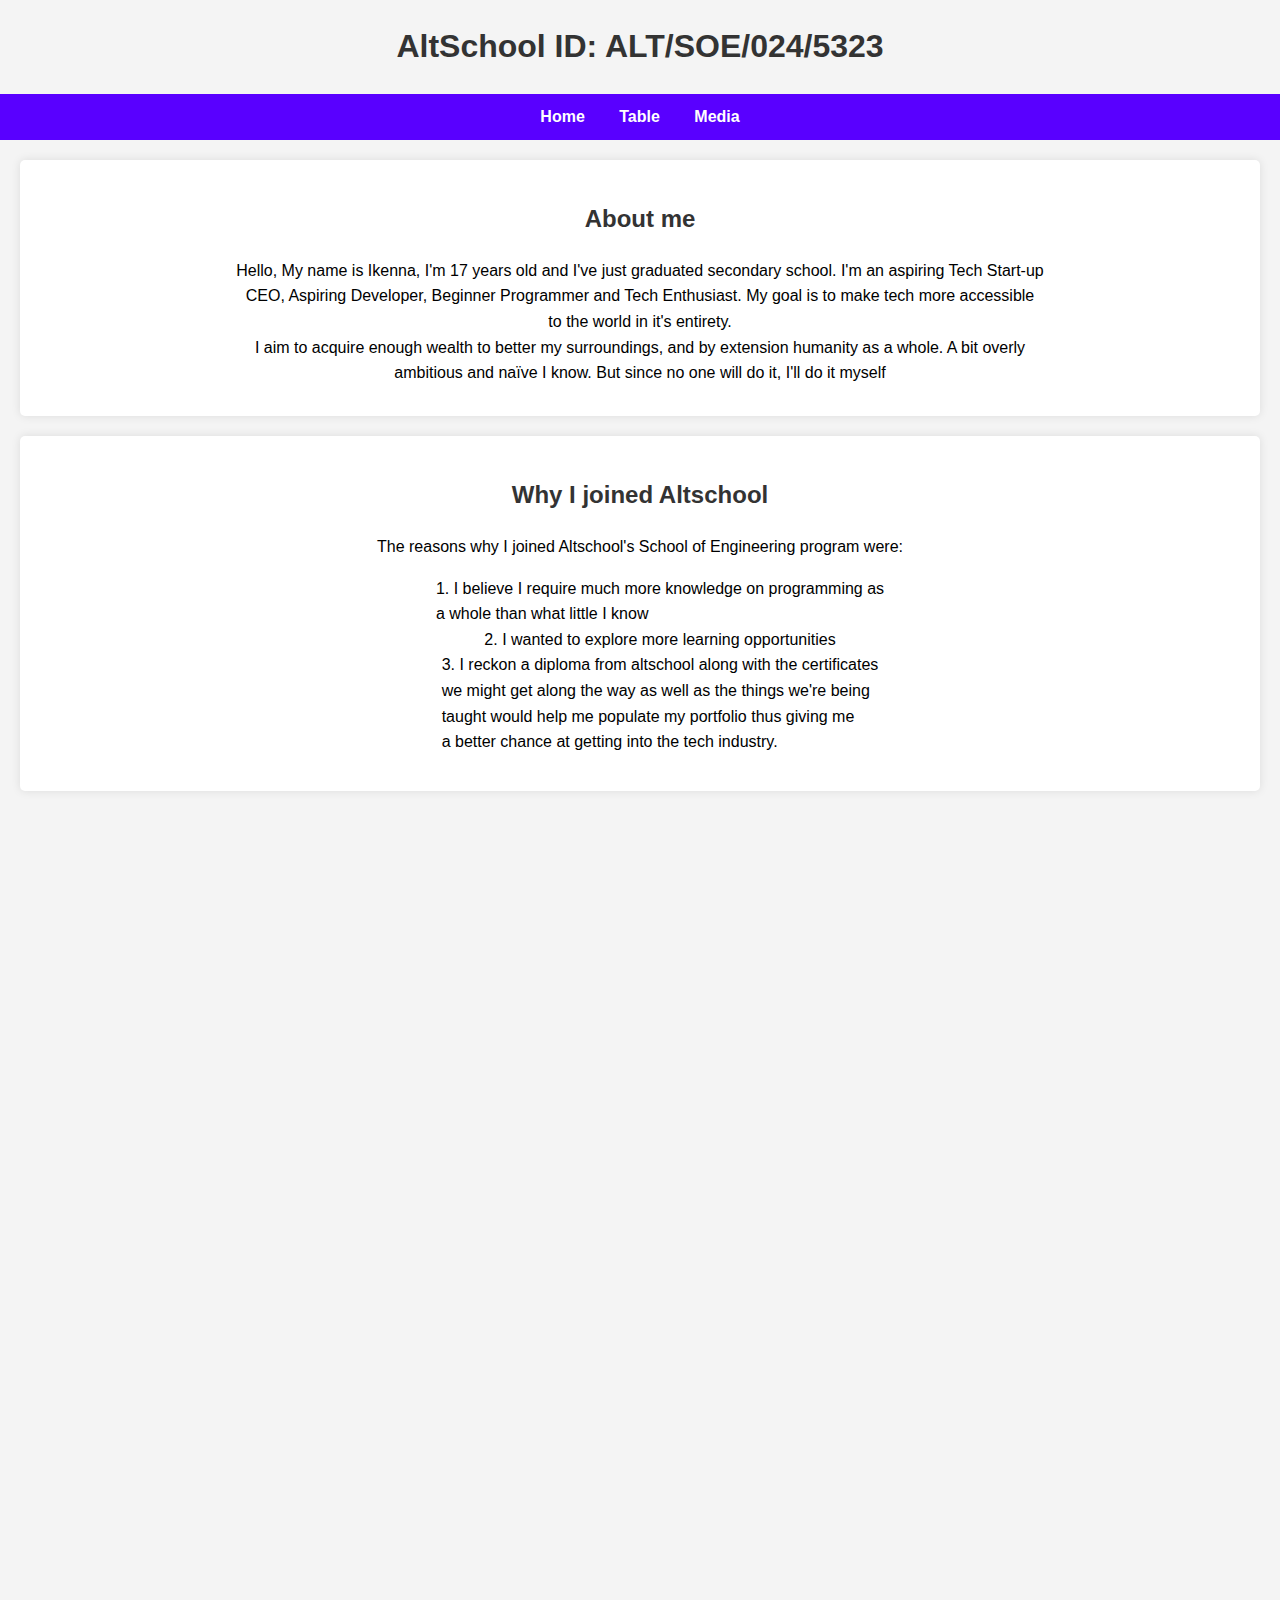
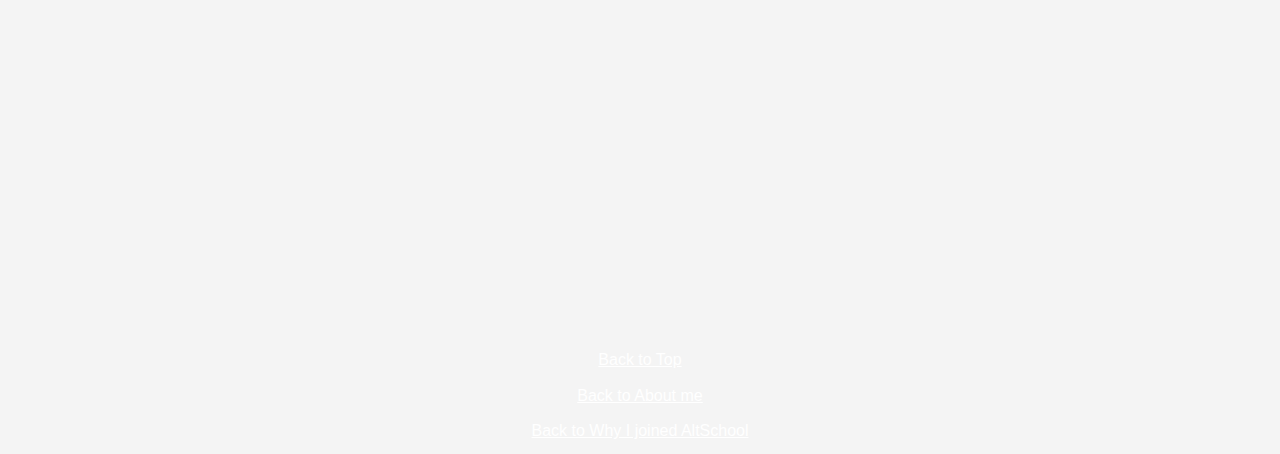
<file: index.html>
<!DOCTYPE html>
<html lang="en">
  <head>
    <meta charset="UTF-8" />
    <meta name="viewport" content="width=device-width, initial-scale=1.0" />
    <title>Assignment 1</title>
    <link rel="stylesheet" href="./style.css" />
  </head>
  <body>
    <a id="top" href=""></a>
    <h1>AltSchool ID: ALT/SOE/024/5323</h1>
    <nav>
      <a href="./index.html">Home</a>
      <a href="./Assignment - 2/table.html">Table</a>
      <a href="./Assignment - 2/media.html">Media</a>
    </nav>
    <section>
      <h2 id="about_me">About me</h2>
      <!-- A little something about me-->
      <p>
        Hello, My name is Ikenna, I'm 17 years old and I've just graduated
        secondary school. I'm an aspiring Tech Start-up
        <br />
        CEO, Aspiring Developer, Beginner Programmer and Tech Enthusiast. My
        goal is to make tech more accessible
        <br />
        to the world in it's entirety.
        <br />
        I aim to acquire enough wealth to better my surroundings, and by
        extension humanity as a whole. A bit overly
        <br />
        ambitious and naïve I know. But since no one will do it, I'll do it
        myself
      </p>
    </section>
    <section>
      <h2 id="reasons">Why I joined Altschool</h2>
      <p>
        The reasons why I joined Altschool's School of Engineering program were:
      </p>
      <!-- Ordered list to numerate my reasons -->
      <ol>
        <li>
          I believe I require much more knowledge on programming as
          <br />
          a whole than what little I know
        </li>
        <li>I wanted to explore more learning opportunities</li>
        <li>
          I reckon a diploma from altschool along with the certificates
          <br />
          we might get along the way as well as the things we're being
          <br />
          taught would help me populate my portfolio thus giving me
          <br />
          a better chance at getting into the tech industry.
        </li>
      </ol>
    </section>
    <!-- There's not enough text to cause the scroll bar to appear, despite breaking almost every sentence, so I'll add in empty break before the -->
    <p draggable="true">
      <!-- Making it draggable so it doesnt appear when a viewer tries to highlight on it-->
      <br />
      <br />
      <br />
      <br />
      <br />
      <br />
      <br />
      <br />
      <br />
      <br />
      <br />
      <br />
      <br />
      <br />
      <br />
      <br />
      <br />
      <br />
      <br />
      <br />
      <br />
      <br />
      <br />
      <br />
      <br />
      <br />
      <br />
      <br />
      <br />
      <br />
      <br />
      <br />
      <br />
      <br />
      <br />
      <br />
      <br />
      <br />
      <br />
      <br />
      <br />
      <br />
      <br />
      <br />
    </p>
    <!-- Adding Fragment  Identifiers -->
    <p id="top"><a href="#top">Back to Top</a></p>
    <p id="about"><a href="#about_me">Back to About me</a></p>
    <p id="reasons"><a href="#reasons">Back to Why I joined AltSchool</a></p>
  </body>
</html>
</file>
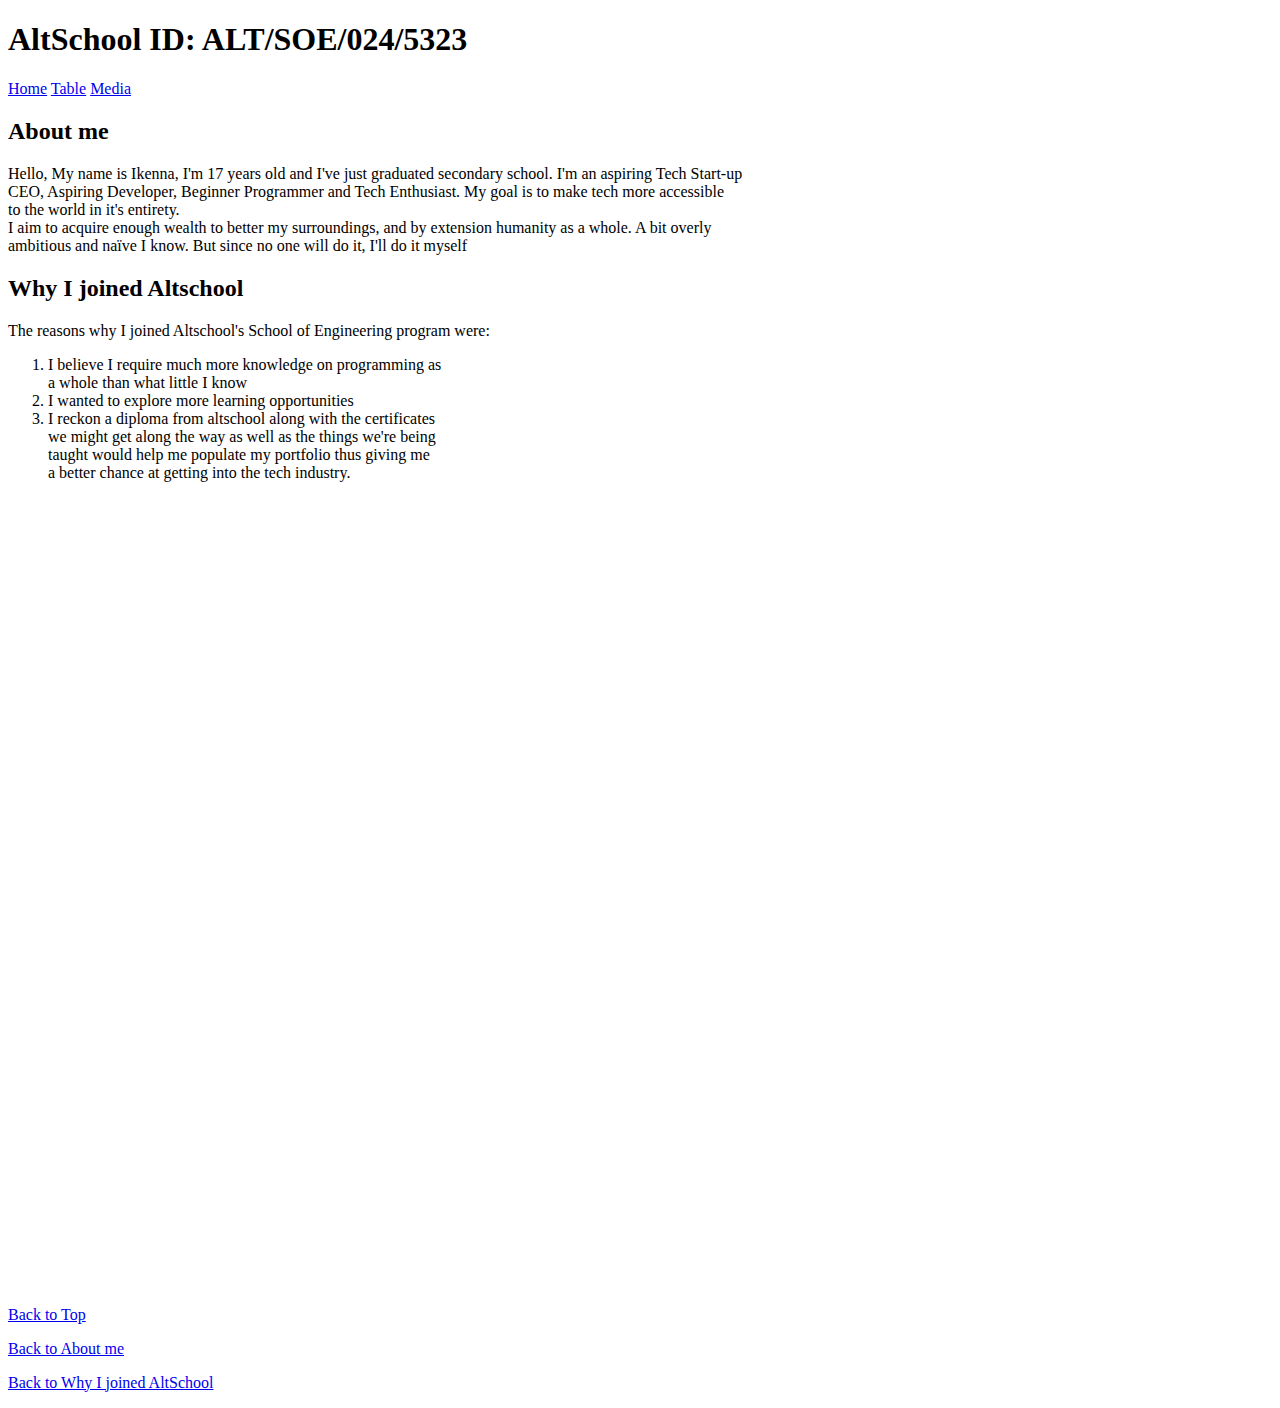
<file: Assignment - 1/index.html>
<!DOCTYPE html>
<html lang="en">
  <head>
    <meta charset="UTF-8" />
    <meta name="viewport" content="width=device-width, initial-scale=1.0" />
    <title>Assignment 1</title>
  </head>
  <body>
    <a id="top" href=""></a>
    <h1>AltSchool ID: ALT/SOE/024/5323</h1>
    <nav>
      <a href="./index.html">Home</a>
      <a href="../Assignment - 2/table.html">Table</a>
      <a href="../Assignment - 2/media.html">Media</a>
    </nav>
    <section>
      <h2 id="about_me">About me</h2>
      <!-- A little something about me-->
      <p>
        Hello, My name is Ikenna, I'm 17 years old and I've just graduated secondary school. I'm
        an aspiring Tech Start-up 
        <br />
        CEO, Aspiring Developer, Beginner Programmer and Tech Enthusiast. My goal is
        to make tech more accessible
        <br />
        to the world in it's entirety.
        <br />
        I aim to acquire enough wealth to better my surroundings, and by
        extension humanity as a whole. A bit overly
        <br />
        ambitious and naïve I know. But since no one will do it, I'll do it
        myself
      </p>
    </section>
    <section>
      <h2 id="reasons">Why I joined Altschool</h2>
      <p>
        The reasons why I joined Altschool's School of Engineering program were:
      </p>
      <!-- Ordered list to numerate my reasons -->
      <ol>
        <li>
          I believe I require much more knowledge on programming as
          <br />
          a whole than what little I know
        </li>
        <li>I wanted to explore more learning opportunities</li>
        <li>
          I reckon a diploma from altschool along with the certificates
          <br />
          we might get along the way as well as the things we're being
          <br />
          taught would help me populate my portfolio thus giving me
          <br />
          a better chance at getting into the tech industry.
        </li>
      </ol>
    </section>
    <!-- There's not enough text to cause the scroll bar to appear, despite breaking almost every sentence, so I'll add in empty break before the -->
    <p draggable="true">
      <!-- Making it draggable so it doesnt appear when a viewer tries to highlight on it-->
      <br />
      <br />
      <br />
      <br />
      <br />
      <br />
      <br />
      <br />
      <br />
      <br />
      <br />
      <br />
      <br />
      <br />
      <br />
      <br />
      <br />
      <br />
      <br />
      <br />
      <br />
      <br />
      <br />
      <br />
      <br />
      <br />
      <br />
      <br />
      <br />
      <br />
      <br />
      <br />
      <br />
      <br />
      <br />
      <br />
      <br />
      <br />
      <br />
      <br />
      <br />
      <br />
      <br />
      <br />
    </p>
    <!-- Adding Fragment  Identifiers -->
    <p id="top"><a href="#top">Back to Top</a></p>
    <p id="about"><a href="#about_me">Back to About me</a></p>
    <p id="reasons"><a href="#reasons">Back to Why I joined AltSchool</a></p>
  </body>
</html>
</file>
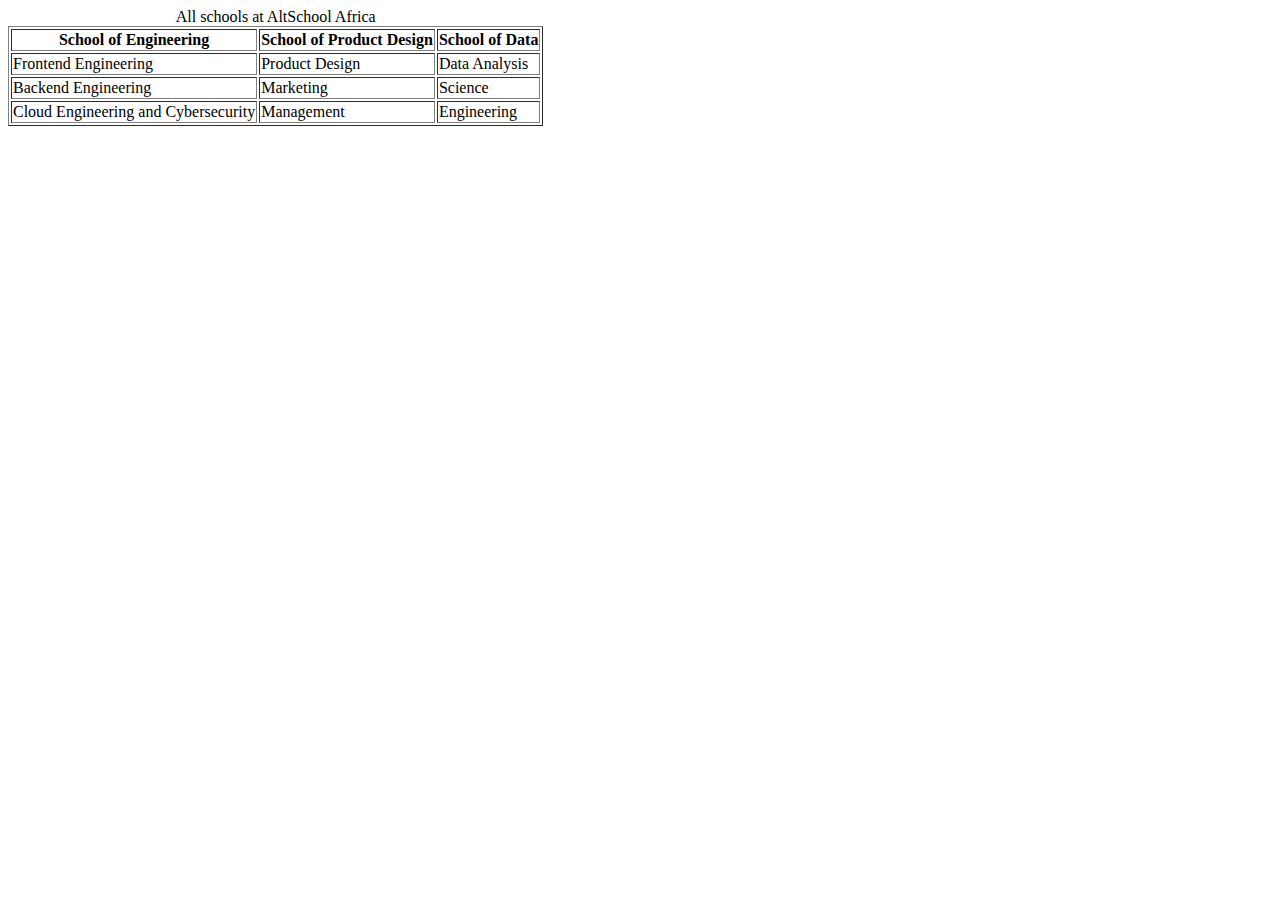
<file: Assignment - 2/table.html>
<!DOCTYPE html>
<html lang="en">
  <head>
    <meta charset="UTF-8" />
    <meta name="viewport" content="width=device-width, initial-scale=1.0" />
    <title>Assignment 2 - Table</title>
  </head>
  <body>
    <table border="1">
      <caption>
        All schools at AltSchool Africa
      </caption>
      <!-- thead marks that as the head of the table-->
      <thead>
        <!-- Rows are represented by <tr> -->
        <tr>
          <!-- Cells are represented by the <td>-->
          <!-- th makes the header bold-->
          <th>School of Engineering</th>
          <th>School of Product Design</th>
          <th>School of Data</th>
        </tr>
      </thead>
      <!-- tbody marks that as the body of the table-->
      <tbody>
        <tr>
          <td>Frontend Engineering</td>
          <td>Product Design</td>
          <td>Data Analysis</td>
        </tr>
        <tr>
          <td>Backend Engineering</td>
          <td>Marketing</td>
          <td>Science</td>
        </tr>
      </tbody>
      <!-- tbody marks that as the foot/bottom of the table-->
      <tfoot>
        <tr>
          <td>Cloud Engineering and Cybersecurity</td>
          <td>Management</td>
          <td>Engineering</td>
        </tr>
      </tfoot>
    </table>
  </body>
</html>
</file>
<file: style.css>
body {
    font-family: Arial, sans-serif;
    line-height: 1.6;
    margin: 0;
    padding: 0;
    background-color: #f4f4f4;
}

h1, h2 {
    color: #333;
    text-align: center;
}

nav {
    background-color: #5900ff;
    color: #fff;
    padding: 10px 0;
    text-align: center;
}

a:-webkit-any-link {
    color: white !important;
}

nav a {
    color: #fff;
    margin: 0 15px;
    text-decoration: none;
    font-weight: bold;
}

nav a:hover {
    text-decoration: underline;
}

section {
    padding: 20px;
    margin: 20px;
    background-color: #fff;
    border-radius: 5px;
    box-shadow: 0 0 10px rgba(0, 0, 0, 0.1);
}

p {
    margin: 10px 0;
    text-align: center;
}

ol {
    display: flex;
    flex-direction: column;
    align-items: center;
    list-style-position: inside;
}

a {
    color: #007BFF;
}

a:hover {
    color: #0056b3;
    text-decoration: underline;
}
</file>
